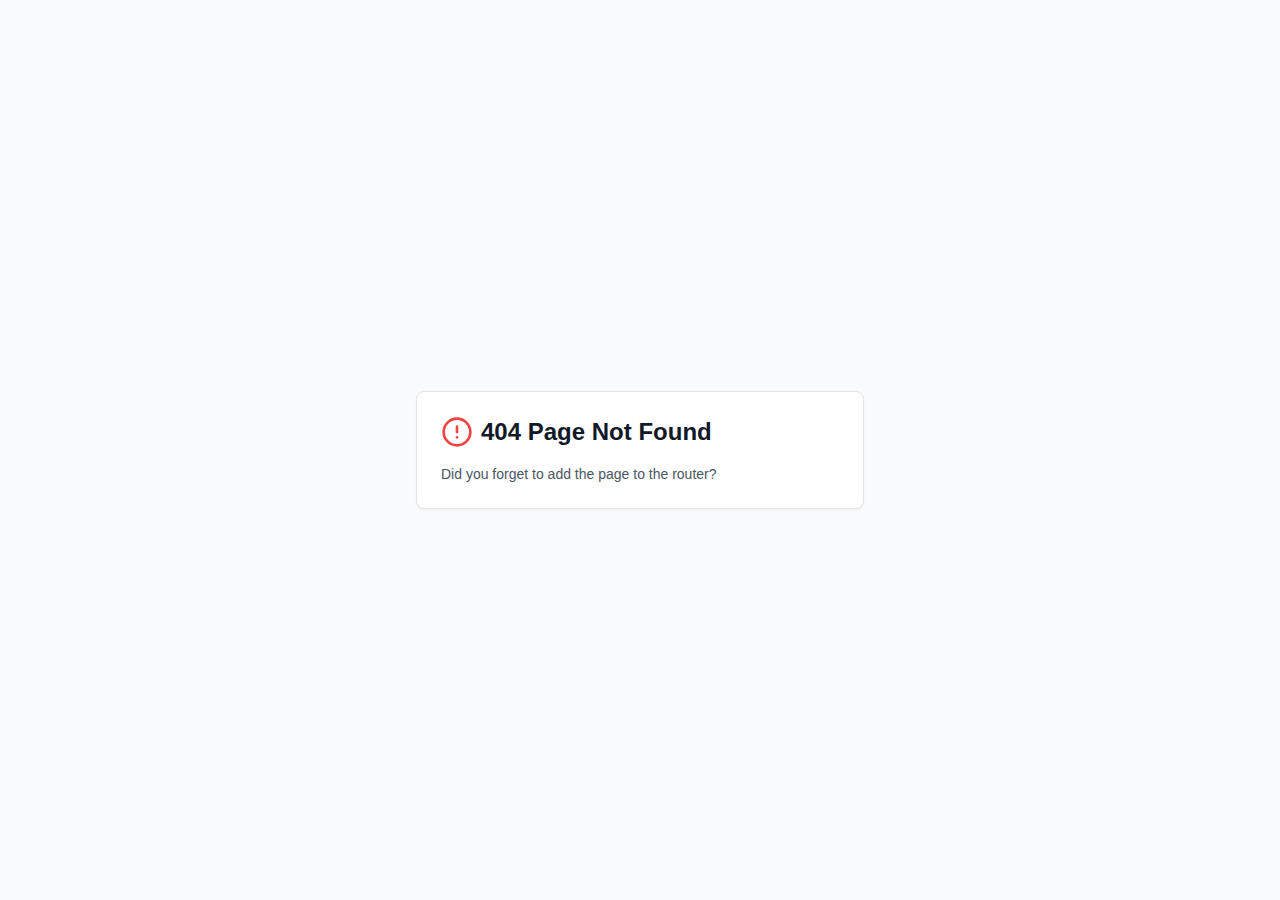
<file: index.html>
<!DOCTYPE html>
<html lang="fr">
  <head>
    <meta charset="UTF-8" />
    <meta name="viewport" content="width=device-width, initial-scale=1.0, maximum-scale=1" />
    
    <!-- Informations de base -->
    <title>BigScreenFR - Communauté Cinéma 3D</title>
    <meta name="description" content="Communauté francophone de cinéphiles passionnés par le cinéma en 3D immersive. Rejoignez nos projections virtuelles et partagez votre passion pour le septième art." />
    
    <!-- Le script Elfsight est maintenant chargé directement dans le composant Contact -->
    
    <!-- Méta-données Open Graph pour les réseaux sociaux -->
    <meta property="og:title" content="BigScreenFR - Cinéma 3D Immersif" />
    <meta property="og:description" content="Rejoignez notre communauté francophone de cinéphiles passionnés et participez à nos projections 3D immersives." />
    <meta property="og:url" content="https://bigscreenfr.fr" />
    <meta property="og:type" content="website" />
    <meta property="og:image" content="/images/fond.png" />
    
    <!-- Favicon et icônes -->
    <link rel="apple-touch-icon" sizes="180x180" href="/apple-touch-icon.png">
    <link rel="icon" type="image/png" sizes="32x32" href="/favicon-32x32.png">
    <link rel="icon" type="image/png" sizes="16x16" href="/favicon-16x16.png">
    <link rel="manifest" href="/site.webmanifest">
    <link rel="mask-icon" href="/safari-pinned-tab.svg" color="#5bbad5">
    
    <!-- Police de caractères -->
    <link rel="preconnect" href="https://fonts.googleapis.com">
    <link rel="preconnect" href="https://fonts.gstatic.com" crossorigin>
    <link href="https://fonts.googleapis.com/css2?family=Montserrat:wght@400;500;600;700&display=swap" rel="stylesheet">
    
    <!-- Méta-données diverses -->
    <meta name="theme-color" content="#E50914" />
    <meta name="author" content="BigScreenFR" />
    <meta name="keywords" content="cinéma, 3D, VR, réalité virtuelle, projections, films, francophone, communauté, immersif" />
    <script type="module" crossorigin src="/assets/index-DYwxQnwG.js"></script>
    <link rel="stylesheet" crossorigin href="/assets/index-DuKEQADh.css">
  </head>
  <body>
    <div id="root"></div>
  </body>
</html>
</file>
<file: assets/index-DuKEQADh.css>
*,:before,:after{--tw-border-spacing-x: 0;--tw-border-spacing-y: 0;--tw-translate-x: 0;--tw-translate-y: 0;--tw-rotate: 0;--tw-skew-x: 0;--tw-skew-y: 0;--tw-scale-x: 1;--tw-scale-y: 1;--tw-pan-x: ;--tw-pan-y: ;--tw-pinch-zoom: ;--tw-scroll-snap-strictness: proximity;--tw-gradient-from-position: ;--tw-gradient-via-position: ;--tw-gradient-to-position: ;--tw-ordinal: ;--tw-slashed-zero: ;--tw-numeric-figure: ;--tw-numeric-spacing: ;--tw-numeric-fraction: ;--tw-ring-inset: ;--tw-ring-offset-width: 0px;--tw-ring-offset-color: #fff;--tw-ring-color: rgb(59 130 246 / .5);--tw-ring-offset-shadow: 0 0 #0000;--tw-ring-shadow: 0 0 #0000;--tw-shadow: 0 0 #0000;--tw-shadow-colored: 0 0 #0000;--tw-blur: ;--tw-brightness: ;--tw-contrast: ;--tw-grayscale: ;--tw-hue-rotate: ;--tw-invert: ;--tw-saturate: ;--tw-sepia: ;--tw-drop-shadow: ;--tw-backdrop-blur: ;--tw-backdrop-brightness: ;--tw-backdrop-contrast: ;--tw-backdrop-grayscale: ;--tw-backdrop-hue-rotate: ;--tw-backdrop-invert: ;--tw-backdrop-opacity: ;--tw-backdrop-saturate: ;--tw-backdrop-sepia: ;--tw-contain-size: ;--tw-contain-layout: ;--tw-contain-paint: ;--tw-contain-style: }::backdrop{--tw-border-spacing-x: 0;--tw-border-spacing-y: 0;--tw-translate-x: 0;--tw-translate-y: 0;--tw-rotate: 0;--tw-skew-x: 0;--tw-skew-y: 0;--tw-scale-x: 1;--tw-scale-y: 1;--tw-pan-x: ;--tw-pan-y: ;--tw-pinch-zoom: ;--tw-scroll-snap-strictness: proximity;--tw-gradient-from-position: ;--tw-gradient-via-position: ;--tw-gradient-to-position: ;--tw-ordinal: ;--tw-slashed-zero: ;--tw-numeric-figure: ;--tw-numeric-spacing: ;--tw-numeric-fraction: ;--tw-ring-inset: ;--tw-ring-offset-width: 0px;--tw-ring-offset-color: #fff;--tw-ring-color: rgb(59 130 246 / .5);--tw-ring-offset-shadow: 0 0 #0000;--tw-ring-shadow: 0 0 #0000;--tw-shadow: 0 0 #0000;--tw-shadow-colored: 0 0 #0000;--tw-blur: ;--tw-brightness: ;--tw-contrast: ;--tw-grayscale: ;--tw-hue-rotate: ;--tw-invert: ;--tw-saturate: ;--tw-sepia: ;--tw-drop-shadow: ;--tw-backdrop-blur: ;--tw-backdrop-brightness: ;--tw-backdrop-contrast: ;--tw-backdrop-grayscale: ;--tw-backdrop-hue-rotate: ;--tw-backdrop-invert: ;--tw-backdrop-opacity: ;--tw-backdrop-saturate: ;--tw-backdrop-sepia: ;--tw-contain-size: ;--tw-contain-layout: ;--tw-contain-paint: ;--tw-contain-style: }*,:before,:after{box-sizing:border-box;border-width:0;border-style:solid;border-color:#e5e7eb}:before,:after{--tw-content: ""}html,:host{line-height:1.5;-webkit-text-size-adjust:100%;-moz-tab-size:4;-o-tab-size:4;tab-size:4;font-family:ui-sans-serif,system-ui,sans-serif,"Apple Color Emoji","Segoe UI Emoji",Segoe UI Symbol,"Noto Color Emoji";font-feature-settings:normal;font-variation-settings:normal;-webkit-tap-highlight-color:transparent}body{margin:0;line-height:inherit}hr{height:0;color:inherit;border-top-width:1px}abbr:where([title]){-webkit-text-decoration:underline dotted;text-decoration:underline dotted}h1,h2,h3,h4,h5,h6{font-size:inherit;font-weight:inherit}a{color:inherit;text-decoration:inherit}b,strong{font-weight:bolder}code,kbd,samp,pre{font-family:ui-monospace,SFMono-Regular,Menlo,Monaco,Consolas,Liberation Mono,Courier New,monospace;font-feature-settings:normal;font-variation-settings:normal;font-size:1em}small{font-size:80%}sub,sup{font-size:75%;line-height:0;position:relative;vertical-align:baseline}sub{bottom:-.25em}sup{top:-.5em}table{text-indent:0;border-color:inherit;border-collapse:collapse}button,input,optgroup,select,textarea{font-family:inherit;font-feature-settings:inherit;font-variation-settings:inherit;font-size:100%;font-weight:inherit;line-height:inherit;letter-spacing:inherit;color:inherit;margin:0;padding:0}button,select{text-transform:none}button,input:where([type=button]),input:where([type=reset]),input:where([type=submit]){-webkit-appearance:button;background-color:transparent;background-image:none}:-moz-focusring{outline:auto}:-moz-ui-invalid{box-shadow:none}progress{vertical-align:baseline}::-webkit-inner-spin-button,::-webkit-outer-spin-button{height:auto}[type=search]{-webkit-appearance:textfield;outline-offset:-2px}::-webkit-search-decoration{-webkit-appearance:none}::-webkit-file-upload-button{-webkit-appearance:button;font:inherit}summary{display:list-item}blockquote,dl,dd,h1,h2,h3,h4,h5,h6,hr,figure,p,pre{margin:0}fieldset{margin:0;padding:0}legend{padding:0}ol,ul,menu{list-style:none;margin:0;padding:0}dialog{padding:0}textarea{resize:vertical}input::-moz-placeholder,textarea::-moz-placeholder{opacity:1;color:#9ca3af}input::placeholder,textarea::placeholder{opacity:1;color:#9ca3af}button,[role=button]{cursor:pointer}:disabled{cursor:default}img,svg,video,canvas,audio,iframe,embed,object{display:block;vertical-align:middle}img,video{max-width:100%;height:auto}[hidden]:where(:not([hidden=until-found])){display:none}*{border-color:hsl(var(--border))}body{-webkit-font-smoothing:antialiased;-moz-osx-font-smoothing:grayscale;font-family:Open Sans,sans-serif;background-color:#0d0d0d;color:#d9d9d9}.container{width:100%}@media (min-width: 640px){.container{max-width:640px}}@media (min-width: 768px){.container{max-width:768px}}@media (min-width: 1024px){.container{max-width:1024px}}@media (min-width: 1280px){.container{max-width:1280px}}@media (min-width: 1536px){.container{max-width:1536px}}.sr-only{position:absolute;width:1px;height:1px;padding:0;margin:-1px;overflow:hidden;clip:rect(0,0,0,0);white-space:nowrap;border-width:0}.pointer-events-none{pointer-events:none}.pointer-events-auto{pointer-events:auto}.visible{visibility:visible}.invisible{visibility:hidden}.static{position:static}.fixed{position:fixed}.absolute{position:absolute}.relative{position:relative}.inset-0{top:0;right:0;bottom:0;left:0}.inset-x-0{left:0;right:0}.inset-y-0{top:0;bottom:0}.-bottom-12{bottom:-3rem}.-bottom-2{bottom:-.5rem}.-left-12{left:-3rem}.-left-2{left:-.5rem}.-right-12{right:-3rem}.-right-2{right:-.5rem}.-top-12{top:-3rem}.-top-2{top:-.5rem}.bottom-0{bottom:0}.bottom-1{bottom:.25rem}.left-0{left:0}.left-1{left:.25rem}.left-1\/2{left:50%}.left-2{left:.5rem}.left-\[50\%\]{left:50%}.right-0{right:0}.right-1{right:.25rem}.right-2{right:.5rem}.right-3{right:.75rem}.right-4{right:1rem}.top-0{top:0}.top-1\.5{top:.375rem}.top-1\/2{top:50%}.top-2{top:.5rem}.top-3\.5{top:.875rem}.top-4{top:1rem}.top-\[1px\]{top:1px}.top-\[50\%\]{top:50%}.top-\[60\%\]{top:60%}.top-full{top:100%}.z-0{z-index:0}.z-10{z-index:10}.z-20{z-index:20}.z-50{z-index:50}.z-\[100\]{z-index:100}.z-\[1\]{z-index:1}.m-0{margin:0}.-mx-1{margin-left:-.25rem;margin-right:-.25rem}.mx-2{margin-left:.5rem;margin-right:.5rem}.mx-3\.5{margin-left:.875rem;margin-right:.875rem}.mx-4{margin-left:1rem;margin-right:1rem}.mx-auto{margin-left:auto;margin-right:auto}.my-0\.5{margin-top:.125rem;margin-bottom:.125rem}.my-1{margin-top:.25rem;margin-bottom:.25rem}.-ml-4{margin-left:-1rem}.-mt-4{margin-top:-1rem}.mb-1{margin-bottom:.25rem}.mb-10{margin-bottom:2.5rem}.mb-2{margin-bottom:.5rem}.mb-3{margin-bottom:.75rem}.mb-4{margin-bottom:1rem}.mb-5{margin-bottom:1.25rem}.mb-6{margin-bottom:1.5rem}.mb-8{margin-bottom:2rem}.ml-1{margin-left:.25rem}.ml-2{margin-left:.5rem}.ml-3{margin-left:.75rem}.ml-auto{margin-left:auto}.mr-2{margin-right:.5rem}.mr-3{margin-right:.75rem}.mr-4{margin-right:1rem}.mt-1{margin-top:.25rem}.mt-1\.5{margin-top:.375rem}.mt-12{margin-top:3rem}.mt-2{margin-top:.5rem}.mt-24{margin-top:6rem}.mt-3{margin-top:.75rem}.mt-4{margin-top:1rem}.mt-8{margin-top:2rem}.mt-auto{margin-top:auto}.block{display:block}.inline-block{display:inline-block}.flex{display:flex}.inline-flex{display:inline-flex}.table{display:table}.grid{display:grid}.hidden{display:none}.aspect-square{aspect-ratio:1 / 1}.aspect-video{aspect-ratio:16 / 9}.size-4{width:1rem;height:1rem}.h-0\.5{height:.125rem}.h-1{height:.25rem}.h-1\.5{height:.375rem}.h-10{height:2.5rem}.h-11{height:2.75rem}.h-12{height:3rem}.h-2{height:.5rem}.h-2\.5{height:.625rem}.h-20{height:5rem}.h-3{height:.75rem}.h-3\.5{height:.875rem}.h-36{height:9rem}.h-4{height:1rem}.h-48{height:12rem}.h-5{height:1.25rem}.h-6{height:1.5rem}.h-64{height:16rem}.h-7{height:1.75rem}.h-8{height:2rem}.h-9{height:2.25rem}.h-96{height:24rem}.h-\[1px\]{height:1px}.h-\[55px\]{height:55px}.h-\[var\(--radix-navigation-menu-viewport-height\)\]{height:var(--radix-navigation-menu-viewport-height)}.h-\[var\(--radix-select-trigger-height\)\]{height:var(--radix-select-trigger-height)}.h-auto{height:auto}.h-full{height:100%}.h-px{height:1px}.h-svh{height:100svh}.max-h-\[--radix-context-menu-content-available-height\]{max-height:var(--radix-context-menu-content-available-height)}.max-h-\[--radix-select-content-available-height\]{max-height:var(--radix-select-content-available-height)}.max-h-\[300px\]{max-height:300px}.max-h-\[var\(--radix-dropdown-menu-content-available-height\)\]{max-height:var(--radix-dropdown-menu-content-available-height)}.max-h-screen{max-height:100vh}.min-h-0{min-height:0px}.min-h-\[80px\]{min-height:80px}.min-h-screen{min-height:100vh}.min-h-svh{min-height:100svh}.w-0{width:0px}.w-1{width:.25rem}.w-1\/6{width:16.666667%}.w-10{width:2.5rem}.w-11{width:2.75rem}.w-16{width:4rem}.w-2{width:.5rem}.w-2\.5{width:.625rem}.w-3{width:.75rem}.w-3\.5{width:.875rem}.w-3\/4{width:75%}.w-4{width:1rem}.w-5{width:1.25rem}.w-6{width:1.5rem}.w-64{width:16rem}.w-7{width:1.75rem}.w-72{width:18rem}.w-8{width:2rem}.w-9{width:2.25rem}.w-\[--sidebar-width\]{width:var(--sidebar-width)}.w-\[100px\]{width:100px}.w-\[1px\]{width:1px}.w-auto{width:auto}.w-fit{width:-moz-fit-content;width:fit-content}.w-full{width:100%}.w-max{width:-moz-max-content;width:max-content}.w-px{width:1px}.min-w-0{min-width:0px}.min-w-10{min-width:2.5rem}.min-w-11{min-width:2.75rem}.min-w-5{min-width:1.25rem}.min-w-9{min-width:2.25rem}.min-w-\[12rem\]{min-width:12rem}.min-w-\[8rem\]{min-width:8rem}.min-w-\[var\(--radix-select-trigger-width\)\]{min-width:var(--radix-select-trigger-width)}.max-w-2xl{max-width:42rem}.max-w-3xl{max-width:48rem}.max-w-4xl{max-width:56rem}.max-w-\[--skeleton-width\]{max-width:var(--skeleton-width)}.max-w-\[64rem\]{max-width:64rem}.max-w-lg{max-width:32rem}.max-w-max{max-width:-moz-max-content;max-width:max-content}.max-w-md{max-width:28rem}.flex-1{flex:1 1 0%}.flex-none{flex:none}.flex-shrink-0,.shrink-0{flex-shrink:0}.grow{flex-grow:1}.grow-0{flex-grow:0}.basis-full{flex-basis:100%}.caption-bottom{caption-side:bottom}.border-collapse{border-collapse:collapse}.origin-\[--radix-context-menu-content-transform-origin\]{transform-origin:var(--radix-context-menu-content-transform-origin)}.origin-\[--radix-dropdown-menu-content-transform-origin\]{transform-origin:var(--radix-dropdown-menu-content-transform-origin)}.origin-\[--radix-hover-card-content-transform-origin\]{transform-origin:var(--radix-hover-card-content-transform-origin)}.origin-\[--radix-menubar-content-transform-origin\]{transform-origin:var(--radix-menubar-content-transform-origin)}.origin-\[--radix-popover-content-transform-origin\]{transform-origin:var(--radix-popover-content-transform-origin)}.origin-\[--radix-select-content-transform-origin\]{transform-origin:var(--radix-select-content-transform-origin)}.origin-\[--radix-tooltip-content-transform-origin\]{transform-origin:var(--radix-tooltip-content-transform-origin)}.-translate-x-1\/2{--tw-translate-x: -50%;transform:translate(var(--tw-translate-x),var(--tw-translate-y)) rotate(var(--tw-rotate)) skew(var(--tw-skew-x)) skewY(var(--tw-skew-y)) scaleX(var(--tw-scale-x)) scaleY(var(--tw-scale-y))}.-translate-x-px{--tw-translate-x: -1px;transform:translate(var(--tw-translate-x),var(--tw-translate-y)) rotate(var(--tw-rotate)) skew(var(--tw-skew-x)) skewY(var(--tw-skew-y)) scaleX(var(--tw-scale-x)) scaleY(var(--tw-scale-y))}.-translate-y-1\/2{--tw-translate-y: -50%;transform:translate(var(--tw-translate-x),var(--tw-translate-y)) rotate(var(--tw-rotate)) skew(var(--tw-skew-x)) skewY(var(--tw-skew-y)) scaleX(var(--tw-scale-x)) scaleY(var(--tw-scale-y))}.-translate-y-1\/3{--tw-translate-y: -33.333333%;transform:translate(var(--tw-translate-x),var(--tw-translate-y)) rotate(var(--tw-rotate)) skew(var(--tw-skew-x)) skewY(var(--tw-skew-y)) scaleX(var(--tw-scale-x)) scaleY(var(--tw-scale-y))}.translate-x-\[-50\%\]{--tw-translate-x: -50%;transform:translate(var(--tw-translate-x),var(--tw-translate-y)) rotate(var(--tw-rotate)) skew(var(--tw-skew-x)) skewY(var(--tw-skew-y)) scaleX(var(--tw-scale-x)) scaleY(var(--tw-scale-y))}.translate-x-px{--tw-translate-x: 1px;transform:translate(var(--tw-translate-x),var(--tw-translate-y)) rotate(var(--tw-rotate)) skew(var(--tw-skew-x)) skewY(var(--tw-skew-y)) scaleX(var(--tw-scale-x)) scaleY(var(--tw-scale-y))}.translate-y-\[-50\%\]{--tw-translate-y: -50%;transform:translate(var(--tw-translate-x),var(--tw-translate-y)) rotate(var(--tw-rotate)) skew(var(--tw-skew-x)) skewY(var(--tw-skew-y)) scaleX(var(--tw-scale-x)) scaleY(var(--tw-scale-y))}.rotate-45{--tw-rotate: 45deg;transform:translate(var(--tw-translate-x),var(--tw-translate-y)) rotate(var(--tw-rotate)) skew(var(--tw-skew-x)) skewY(var(--tw-skew-y)) scaleX(var(--tw-scale-x)) scaleY(var(--tw-scale-y))}.rotate-90{--tw-rotate: 90deg;transform:translate(var(--tw-translate-x),var(--tw-translate-y)) rotate(var(--tw-rotate)) skew(var(--tw-skew-x)) skewY(var(--tw-skew-y)) scaleX(var(--tw-scale-x)) scaleY(var(--tw-scale-y))}.transform{transform:translate(var(--tw-translate-x),var(--tw-translate-y)) rotate(var(--tw-rotate)) skew(var(--tw-skew-x)) skewY(var(--tw-skew-y)) scaleX(var(--tw-scale-x)) scaleY(var(--tw-scale-y))}@keyframes bounce{0%,to{transform:translateY(-25%);animation-timing-function:cubic-bezier(.8,0,1,1)}50%{transform:none;animation-timing-function:cubic-bezier(0,0,.2,1)}}.animate-bounce{animation:bounce 1s infinite}@keyframes pulse{50%{opacity:.5}}.animate-pulse{animation:pulse 2s cubic-bezier(.4,0,.6,1) infinite}.cursor-default{cursor:default}.cursor-pointer{cursor:pointer}.touch-none{touch-action:none}.select-none{-webkit-user-select:none;-moz-user-select:none;user-select:none}.resize-none{resize:none}.list-none{list-style-type:none}.grid-cols-1{grid-template-columns:repeat(1,minmax(0,1fr))}.grid-cols-2{grid-template-columns:repeat(2,minmax(0,1fr))}.flex-row{flex-direction:row}.flex-col{flex-direction:column}.flex-col-reverse{flex-direction:column-reverse}.flex-wrap{flex-wrap:wrap}.items-start{align-items:flex-start}.items-end{align-items:flex-end}.items-center{align-items:center}.items-stretch{align-items:stretch}.justify-start{justify-content:flex-start}.justify-end{justify-content:flex-end}.justify-center{justify-content:center}.justify-between{justify-content:space-between}.gap-1{gap:.25rem}.gap-1\.5{gap:.375rem}.gap-12{gap:3rem}.gap-2{gap:.5rem}.gap-3{gap:.75rem}.gap-4{gap:1rem}.gap-6{gap:1.5rem}.gap-8{gap:2rem}.space-x-1>:not([hidden])~:not([hidden]){--tw-space-x-reverse: 0;margin-right:calc(.25rem * var(--tw-space-x-reverse));margin-left:calc(.25rem * calc(1 - var(--tw-space-x-reverse)))}.space-x-2>:not([hidden])~:not([hidden]){--tw-space-x-reverse: 0;margin-right:calc(.5rem * var(--tw-space-x-reverse));margin-left:calc(.5rem * calc(1 - var(--tw-space-x-reverse)))}.space-x-4>:not([hidden])~:not([hidden]){--tw-space-x-reverse: 0;margin-right:calc(1rem * var(--tw-space-x-reverse));margin-left:calc(1rem * calc(1 - var(--tw-space-x-reverse)))}.space-x-6>:not([hidden])~:not([hidden]){--tw-space-x-reverse: 0;margin-right:calc(1.5rem * var(--tw-space-x-reverse));margin-left:calc(1.5rem * calc(1 - var(--tw-space-x-reverse)))}.space-x-7>:not([hidden])~:not([hidden]){--tw-space-x-reverse: 0;margin-right:calc(1.75rem * var(--tw-space-x-reverse));margin-left:calc(1.75rem * calc(1 - var(--tw-space-x-reverse)))}.space-y-1>:not([hidden])~:not([hidden]){--tw-space-y-reverse: 0;margin-top:calc(.25rem * calc(1 - var(--tw-space-y-reverse)));margin-bottom:calc(.25rem * var(--tw-space-y-reverse))}.space-y-1\.5>:not([hidden])~:not([hidden]){--tw-space-y-reverse: 0;margin-top:calc(.375rem * calc(1 - var(--tw-space-y-reverse)));margin-bottom:calc(.375rem * var(--tw-space-y-reverse))}.space-y-2>:not([hidden])~:not([hidden]){--tw-space-y-reverse: 0;margin-top:calc(.5rem * calc(1 - var(--tw-space-y-reverse)));margin-bottom:calc(.5rem * var(--tw-space-y-reverse))}.space-y-4>:not([hidden])~:not([hidden]){--tw-space-y-reverse: 0;margin-top:calc(1rem * calc(1 - var(--tw-space-y-reverse)));margin-bottom:calc(1rem * var(--tw-space-y-reverse))}.space-y-6>:not([hidden])~:not([hidden]){--tw-space-y-reverse: 0;margin-top:calc(1.5rem * calc(1 - var(--tw-space-y-reverse)));margin-bottom:calc(1.5rem * var(--tw-space-y-reverse))}.overflow-auto{overflow:auto}.overflow-hidden{overflow:hidden}.overflow-x-auto{overflow-x:auto}.overflow-y-auto{overflow-y:auto}.overflow-x-hidden{overflow-x:hidden}.whitespace-nowrap{white-space:nowrap}.break-words{overflow-wrap:break-word}.rounded{border-radius:.25rem}.rounded-\[2px\]{border-radius:2px}.rounded-\[inherit\]{border-radius:inherit}.rounded-full{border-radius:9999px}.rounded-lg{border-radius:var(--radius)}.rounded-md{border-radius:calc(var(--radius) - 2px)}.rounded-sm{border-radius:calc(var(--radius) - 4px)}.rounded-t-\[10px\]{border-top-left-radius:10px;border-top-right-radius:10px}.rounded-tl-sm{border-top-left-radius:calc(var(--radius) - 4px)}.border{border-width:1px}.border-2{border-width:2px}.border-4{border-width:4px}.border-\[1\.5px\]{border-width:1.5px}.border-y{border-top-width:1px;border-bottom-width:1px}.border-b{border-bottom-width:1px}.border-b-2{border-bottom-width:2px}.border-l{border-left-width:1px}.border-l-2{border-left-width:2px}.border-r{border-right-width:1px}.border-r-2{border-right-width:2px}.border-t{border-top-width:1px}.border-t-2{border-top-width:2px}.border-dashed{border-style:dashed}.border-\[\#1877F2\]{--tw-border-opacity: 1;border-color:rgb(24 119 242 / var(--tw-border-opacity, 1))}.border-\[--color-border\]{border-color:var(--color-border)}.border-accent{border-color:hsl(var(--accent))}.border-border\/50{border-color:hsl(var(--border) / .5)}.border-destructive{border-color:hsl(var(--destructive))}.border-destructive\/50{border-color:hsl(var(--destructive) / .5)}.border-gray-500{--tw-border-opacity: 1;border-color:rgb(107 114 128 / var(--tw-border-opacity, 1))}.border-input{border-color:hsl(var(--input))}.border-pink-500{--tw-border-opacity: 1;border-color:rgb(236 72 153 / var(--tw-border-opacity, 1))}.border-primary{border-color:hsl(var(--primary))}.border-purple-500{--tw-border-opacity: 1;border-color:rgb(168 85 247 / var(--tw-border-opacity, 1))}.border-purple-500\/30{border-color:#a855f74d}.border-sidebar-border{border-color:hsl(var(--sidebar-border))}.border-transparent{border-color:transparent}.border-yellow-400{--tw-border-opacity: 1;border-color:rgb(250 204 21 / var(--tw-border-opacity, 1))}.border-l-transparent{border-left-color:transparent}.border-t-transparent{border-top-color:transparent}.border-opacity-30{--tw-border-opacity: .3}.bg-\[\#1877F2\]{--tw-bg-opacity: 1;background-color:rgb(24 119 242 / var(--tw-bg-opacity, 1))}.bg-\[--color-bg\]{background-color:var(--color-bg)}.bg-accent{background-color:hsl(var(--accent))}.bg-background{background-color:hsl(var(--background))}.bg-black{--tw-bg-opacity: 1;background-color:rgb(0 0 0 / var(--tw-bg-opacity, 1))}.bg-black\/80{background-color:#000c}.bg-border{background-color:hsl(var(--border))}.bg-card{background-color:hsl(var(--card))}.bg-destructive{background-color:hsl(var(--destructive))}.bg-foreground{background-color:hsl(var(--foreground))}.bg-gray-50{--tw-bg-opacity: 1;background-color:rgb(249 250 251 / var(--tw-bg-opacity, 1))}.bg-muted{background-color:hsl(var(--muted))}.bg-muted\/50{background-color:hsl(var(--muted) / .5)}.bg-pink-500{--tw-bg-opacity: 1;background-color:rgb(236 72 153 / var(--tw-bg-opacity, 1))}.bg-popover{background-color:hsl(var(--popover))}.bg-primary{background-color:hsl(var(--primary))}.bg-purple-900{--tw-bg-opacity: 1;background-color:rgb(88 28 135 / var(--tw-bg-opacity, 1))}.bg-red-600{--tw-bg-opacity: 1;background-color:rgb(220 38 38 / var(--tw-bg-opacity, 1))}.bg-secondary{background-color:hsl(var(--secondary))}.bg-secondary\/90{background-color:hsl(var(--secondary) / .9)}.bg-sidebar{background-color:hsl(var(--sidebar-background))}.bg-sidebar-border{background-color:hsl(var(--sidebar-border))}.bg-transparent{background-color:transparent}.bg-opacity-30{--tw-bg-opacity: .3}.bg-opacity-50{--tw-bg-opacity: .5}.bg-opacity-80{--tw-bg-opacity: .8}.bg-\[url\(\'\/images\/fond4\.png\'\)\]{background-image:url(/images/fond4.png)}.bg-\[url\(\'https\:\/\/images\.unsplash\.com\/photo-1489599849927-2ee91cede3ba\?ixlib\=rb-4\.0\.3\&auto\=format\&fit\=crop\&w\=1920\&q\=80\'\)\]{background-image:url(https://images.unsplash.com/photo-1489599849927-2ee91cede3ba?ixlib=rb-4.0.3&auto=format&fit=crop&w=1920&q=80)}.bg-gradient-to-r{background-image:linear-gradient(to right,var(--tw-gradient-stops))}.from-purple-500{--tw-gradient-from: #a855f7 var(--tw-gradient-from-position);--tw-gradient-to: rgb(168 85 247 / 0) var(--tw-gradient-to-position);--tw-gradient-stops: var(--tw-gradient-from), var(--tw-gradient-to)}.via-accent{--tw-gradient-to: hsl(var(--accent) / 0) var(--tw-gradient-to-position);--tw-gradient-stops: var(--tw-gradient-from), hsl(var(--accent)) var(--tw-gradient-via-position), var(--tw-gradient-to)}.to-blue-400{--tw-gradient-to: #60a5fa var(--tw-gradient-to-position)}.bg-cover{background-size:cover}.bg-fixed{background-attachment:fixed}.bg-center{background-position:center}.bg-no-repeat{background-repeat:no-repeat}.fill-accent{fill:hsl(var(--accent))}.fill-current{fill:currentColor}.object-contain{-o-object-fit:contain;object-fit:contain}.object-cover{-o-object-fit:cover;object-fit:cover}.p-0{padding:0}.p-1{padding:.25rem}.p-2{padding:.5rem}.p-3{padding:.75rem}.p-4{padding:1rem}.p-5{padding:1.25rem}.p-6{padding:1.5rem}.p-8{padding:2rem}.p-\[1px\]{padding:1px}.px-0{padding-left:0;padding-right:0}.px-1{padding-left:.25rem;padding-right:.25rem}.px-10{padding-left:2.5rem;padding-right:2.5rem}.px-2{padding-left:.5rem;padding-right:.5rem}.px-2\.5{padding-left:.625rem;padding-right:.625rem}.px-3{padding-left:.75rem;padding-right:.75rem}.px-4{padding-left:1rem;padding-right:1rem}.px-5{padding-left:1.25rem;padding-right:1.25rem}.px-6{padding-left:1.5rem;padding-right:1.5rem}.px-8{padding-left:2rem;padding-right:2rem}.py-0{padding-top:0;padding-bottom:0}.py-0\.5{padding-top:.125rem;padding-bottom:.125rem}.py-1{padding-top:.25rem;padding-bottom:.25rem}.py-1\.5{padding-top:.375rem;padding-bottom:.375rem}.py-12{padding-top:3rem;padding-bottom:3rem}.py-2{padding-top:.5rem;padding-bottom:.5rem}.py-2\.5{padding-top:.625rem;padding-bottom:.625rem}.py-20{padding-top:5rem;padding-bottom:5rem}.py-3{padding-top:.75rem;padding-bottom:.75rem}.py-4{padding-top:1rem;padding-bottom:1rem}.py-6{padding-top:1.5rem;padding-bottom:1.5rem}.py-8{padding-top:2rem;padding-bottom:2rem}.pb-3{padding-bottom:.75rem}.pb-4{padding-bottom:1rem}.pb-8{padding-bottom:2rem}.pl-0{padding-left:0}.pl-10{padding-left:2.5rem}.pl-12{padding-left:3rem}.pl-2\.5{padding-left:.625rem}.pl-4{padding-left:1rem}.pl-8{padding-left:2rem}.pr-2{padding-right:.5rem}.pr-2\.5{padding-right:.625rem}.pr-8{padding-right:2rem}.pt-0{padding-top:0}.pt-1{padding-top:.25rem}.pt-12{padding-top:3rem}.pt-3{padding-top:.75rem}.pt-4{padding-top:1rem}.pt-6{padding-top:1.5rem}.pt-\[180\%\]{padding-top:180%}.pt-\[60px\]{padding-top:60px}.text-left{text-align:left}.text-center{text-align:center}.align-middle{vertical-align:middle}.font-mono{font-family:ui-monospace,SFMono-Regular,Menlo,Monaco,Consolas,Liberation Mono,Courier New,monospace}.text-2xl{font-size:1.5rem;line-height:2rem}.text-3xl{font-size:1.875rem;line-height:2.25rem}.text-5xl{font-size:3rem;line-height:1}.text-\[0\.8rem\]{font-size:.8rem}.text-base{font-size:1rem;line-height:1.5rem}.text-lg{font-size:1.125rem;line-height:1.75rem}.text-sm{font-size:.875rem;line-height:1.25rem}.text-xl{font-size:1.25rem;line-height:1.75rem}.text-xs{font-size:.75rem;line-height:1rem}.font-bold{font-weight:700}.font-medium{font-weight:500}.font-normal{font-weight:400}.font-semibold{font-weight:600}.uppercase{text-transform:uppercase}.italic{font-style:italic}.tabular-nums{--tw-numeric-spacing: tabular-nums;font-variant-numeric:var(--tw-ordinal) var(--tw-slashed-zero) var(--tw-numeric-figure) var(--tw-numeric-spacing) var(--tw-numeric-fraction)}.leading-none{line-height:1}.leading-relaxed{line-height:1.625}.tracking-tight{letter-spacing:-.025em}.tracking-wider{letter-spacing:.05em}.tracking-widest{letter-spacing:.1em}.text-accent{color:hsl(var(--accent))}.text-accent-foreground{color:hsl(var(--accent-foreground))}.text-card-foreground{color:hsl(var(--card-foreground))}.text-current{color:currentColor}.text-destructive{color:hsl(var(--destructive))}.text-destructive-foreground{color:hsl(var(--destructive-foreground))}.text-foreground{color:hsl(var(--foreground))}.text-foreground\/50{color:hsl(var(--foreground) / .5)}.text-gray-300{--tw-text-opacity: 1;color:rgb(209 213 219 / var(--tw-text-opacity, 1))}.text-gray-400{--tw-text-opacity: 1;color:rgb(156 163 175 / var(--tw-text-opacity, 1))}.text-gray-600{--tw-text-opacity: 1;color:rgb(75 85 99 / var(--tw-text-opacity, 1))}.text-gray-900{--tw-text-opacity: 1;color:rgb(17 24 39 / var(--tw-text-opacity, 1))}.text-muted-foreground{color:hsl(var(--muted-foreground))}.text-popover-foreground{color:hsl(var(--popover-foreground))}.text-primary{color:hsl(var(--primary))}.text-primary-foreground{color:hsl(var(--primary-foreground))}.text-red-500{--tw-text-opacity: 1;color:rgb(239 68 68 / var(--tw-text-opacity, 1))}.text-secondary-foreground{color:hsl(var(--secondary-foreground))}.text-sidebar-foreground{color:hsl(var(--sidebar-foreground))}.text-sidebar-foreground\/70{color:hsl(var(--sidebar-foreground) / .7)}.text-white{--tw-text-opacity: 1;color:rgb(255 255 255 / var(--tw-text-opacity, 1))}.underline-offset-4{text-underline-offset:4px}.opacity-0{opacity:0}.opacity-10{opacity:.1}.opacity-30{opacity:.3}.opacity-50{opacity:.5}.opacity-60{opacity:.6}.opacity-70{opacity:.7}.opacity-90{opacity:.9}.shadow-2xl{--tw-shadow: 0 25px 50px -12px rgb(0 0 0 / .25);--tw-shadow-colored: 0 25px 50px -12px var(--tw-shadow-color);box-shadow:var(--tw-ring-offset-shadow, 0 0 #0000),var(--tw-ring-shadow, 0 0 #0000),var(--tw-shadow)}.shadow-\[0_0_0_1px_hsl\(var\(--sidebar-border\)\)\]{--tw-shadow: 0 0 0 1px hsl(var(--sidebar-border));--tw-shadow-colored: 0 0 0 1px var(--tw-shadow-color);box-shadow:var(--tw-ring-offset-shadow, 0 0 #0000),var(--tw-ring-shadow, 0 0 #0000),var(--tw-shadow)}.shadow-lg{--tw-shadow: 0 10px 15px -3px rgb(0 0 0 / .1), 0 4px 6px -4px rgb(0 0 0 / .1);--tw-shadow-colored: 0 10px 15px -3px var(--tw-shadow-color), 0 4px 6px -4px var(--tw-shadow-color);box-shadow:var(--tw-ring-offset-shadow, 0 0 #0000),var(--tw-ring-shadow, 0 0 #0000),var(--tw-shadow)}.shadow-md{--tw-shadow: 0 4px 6px -1px rgb(0 0 0 / .1), 0 2px 4px -2px rgb(0 0 0 / .1);--tw-shadow-colored: 0 4px 6px -1px var(--tw-shadow-color), 0 2px 4px -2px var(--tw-shadow-color);box-shadow:var(--tw-ring-offset-shadow, 0 0 #0000),var(--tw-ring-shadow, 0 0 #0000),var(--tw-shadow)}.shadow-none{--tw-shadow: 0 0 #0000;--tw-shadow-colored: 0 0 #0000;box-shadow:var(--tw-ring-offset-shadow, 0 0 #0000),var(--tw-ring-shadow, 0 0 #0000),var(--tw-shadow)}.shadow-sm{--tw-shadow: 0 1px 2px 0 rgb(0 0 0 / .05);--tw-shadow-colored: 0 1px 2px 0 var(--tw-shadow-color);box-shadow:var(--tw-ring-offset-shadow, 0 0 #0000),var(--tw-ring-shadow, 0 0 #0000),var(--tw-shadow)}.shadow-xl{--tw-shadow: 0 20px 25px -5px rgb(0 0 0 / .1), 0 8px 10px -6px rgb(0 0 0 / .1);--tw-shadow-colored: 0 20px 25px -5px var(--tw-shadow-color), 0 8px 10px -6px var(--tw-shadow-color);box-shadow:var(--tw-ring-offset-shadow, 0 0 #0000),var(--tw-ring-shadow, 0 0 #0000),var(--tw-shadow)}.outline-none{outline:2px solid transparent;outline-offset:2px}.outline{outline-style:solid}.ring-0{--tw-ring-offset-shadow: var(--tw-ring-inset) 0 0 0 var(--tw-ring-offset-width) var(--tw-ring-offset-color);--tw-ring-shadow: var(--tw-ring-inset) 0 0 0 calc(0px + var(--tw-ring-offset-width)) var(--tw-ring-color);box-shadow:var(--tw-ring-offset-shadow),var(--tw-ring-shadow),var(--tw-shadow, 0 0 #0000)}.ring-2{--tw-ring-offset-shadow: var(--tw-ring-inset) 0 0 0 var(--tw-ring-offset-width) var(--tw-ring-offset-color);--tw-ring-shadow: var(--tw-ring-inset) 0 0 0 calc(2px + var(--tw-ring-offset-width)) var(--tw-ring-color);box-shadow:var(--tw-ring-offset-shadow),var(--tw-ring-shadow),var(--tw-shadow, 0 0 #0000)}.ring-ring{--tw-ring-color: hsl(var(--ring))}.ring-sidebar-ring{--tw-ring-color: hsl(var(--sidebar-ring))}.ring-offset-background{--tw-ring-offset-color: hsl(var(--background))}.drop-shadow{--tw-drop-shadow: drop-shadow(0 1px 2px rgb(0 0 0 / .1)) drop-shadow(0 1px 1px rgb(0 0 0 / .06));filter:var(--tw-blur) var(--tw-brightness) var(--tw-contrast) var(--tw-grayscale) var(--tw-hue-rotate) var(--tw-invert) var(--tw-saturate) var(--tw-sepia) var(--tw-drop-shadow)}.filter{filter:var(--tw-blur) var(--tw-brightness) var(--tw-contrast) var(--tw-grayscale) var(--tw-hue-rotate) var(--tw-invert) var(--tw-saturate) var(--tw-sepia) var(--tw-drop-shadow)}.backdrop-blur-md{--tw-backdrop-blur: blur(12px);-webkit-backdrop-filter:var(--tw-backdrop-blur) var(--tw-backdrop-brightness) var(--tw-backdrop-contrast) var(--tw-backdrop-grayscale) var(--tw-backdrop-hue-rotate) var(--tw-backdrop-invert) var(--tw-backdrop-opacity) var(--tw-backdrop-saturate) var(--tw-backdrop-sepia);backdrop-filter:var(--tw-backdrop-blur) var(--tw-backdrop-brightness) var(--tw-backdrop-contrast) var(--tw-backdrop-grayscale) var(--tw-backdrop-hue-rotate) var(--tw-backdrop-invert) var(--tw-backdrop-opacity) var(--tw-backdrop-saturate) var(--tw-backdrop-sepia)}.backdrop-blur-sm{--tw-backdrop-blur: blur(4px);-webkit-backdrop-filter:var(--tw-backdrop-blur) var(--tw-backdrop-brightness) var(--tw-backdrop-contrast) var(--tw-backdrop-grayscale) var(--tw-backdrop-hue-rotate) var(--tw-backdrop-invert) var(--tw-backdrop-opacity) var(--tw-backdrop-saturate) var(--tw-backdrop-sepia);backdrop-filter:var(--tw-backdrop-blur) var(--tw-backdrop-brightness) var(--tw-backdrop-contrast) var(--tw-backdrop-grayscale) var(--tw-backdrop-hue-rotate) var(--tw-backdrop-invert) var(--tw-backdrop-opacity) var(--tw-backdrop-saturate) var(--tw-backdrop-sepia)}.transition{transition-property:color,background-color,border-color,text-decoration-color,fill,stroke,opacity,box-shadow,transform,filter,-webkit-backdrop-filter;transition-property:color,background-color,border-color,text-decoration-color,fill,stroke,opacity,box-shadow,transform,filter,backdrop-filter;transition-property:color,background-color,border-color,text-decoration-color,fill,stroke,opacity,box-shadow,transform,filter,backdrop-filter,-webkit-backdrop-filter;transition-timing-function:cubic-bezier(.4,0,.2,1);transition-duration:.15s}.transition-\[left\,right\,width\]{transition-property:left,right,width;transition-timing-function:cubic-bezier(.4,0,.2,1);transition-duration:.15s}.transition-\[margin\,opacity\]{transition-property:margin,opacity;transition-timing-function:cubic-bezier(.4,0,.2,1);transition-duration:.15s}.transition-\[width\,height\,padding\]{transition-property:width,height,padding;transition-timing-function:cubic-bezier(.4,0,.2,1);transition-duration:.15s}.transition-\[width\]{transition-property:width;transition-timing-function:cubic-bezier(.4,0,.2,1);transition-duration:.15s}.transition-all{transition-property:all;transition-timing-function:cubic-bezier(.4,0,.2,1);transition-duration:.15s}.transition-colors{transition-property:color,background-color,border-color,text-decoration-color,fill,stroke;transition-timing-function:cubic-bezier(.4,0,.2,1);transition-duration:.15s}.transition-opacity{transition-property:opacity;transition-timing-function:cubic-bezier(.4,0,.2,1);transition-duration:.15s}.transition-shadow{transition-property:box-shadow;transition-timing-function:cubic-bezier(.4,0,.2,1);transition-duration:.15s}.transition-transform{transition-property:transform;transition-timing-function:cubic-bezier(.4,0,.2,1);transition-duration:.15s}.duration-1000{transition-duration:1s}.duration-200{transition-duration:.2s}.duration-300{transition-duration:.3s}.duration-500{transition-duration:.5s}.ease-in-out{transition-timing-function:cubic-bezier(.4,0,.2,1)}.ease-linear{transition-timing-function:linear}@keyframes enter{0%{opacity:var(--tw-enter-opacity, 1);transform:translate3d(var(--tw-enter-translate-x, 0),var(--tw-enter-translate-y, 0),0) scale3d(var(--tw-enter-scale, 1),var(--tw-enter-scale, 1),var(--tw-enter-scale, 1)) rotate(var(--tw-enter-rotate, 0))}}@keyframes exit{to{opacity:var(--tw-exit-opacity, 1);transform:translate3d(var(--tw-exit-translate-x, 0),var(--tw-exit-translate-y, 0),0) scale3d(var(--tw-exit-scale, 1),var(--tw-exit-scale, 1),var(--tw-exit-scale, 1)) rotate(var(--tw-exit-rotate, 0))}}.animate-in{animation-name:enter;animation-duration:.15s;--tw-enter-opacity: initial;--tw-enter-scale: initial;--tw-enter-rotate: initial;--tw-enter-translate-x: initial;--tw-enter-translate-y: initial}.fade-in-0{--tw-enter-opacity: 0}.fade-in-80{--tw-enter-opacity: .8}.zoom-in-95{--tw-enter-scale: .95}.duration-1000{animation-duration:1s}.duration-200{animation-duration:.2s}.duration-300{animation-duration:.3s}.duration-500{animation-duration:.5s}.ease-in-out{animation-timing-function:cubic-bezier(.4,0,.2,1)}.ease-linear{animation-timing-function:linear}.font-montserrat{font-family:Montserrat,sans-serif}.bg-dark{background-color:#0d0d0d}.bg-darkgray{background-color:#262626}.text-lightgray{color:#d9d9d9}.text-primary{color:#a90f0f}.text-accent{color:#f5ac19}.bg-primary{background-color:#a90f0f}.bg-secondary{background-color:#121216}.bg-accent{background-color:#f5ac19}.section-divider{position:relative;height:20px;background-color:#000;width:100%;margin:0;overflow:hidden}.section-divider:after{content:"";position:absolute;top:50%;left:0;right:0;height:4px;background-color:#a90f0f;transform:translateY(-50%)}.navbar{background-color:#141414e6;-webkit-backdrop-filter:blur(10px);backdrop-filter:blur(10px)}.film-card{transition:transform .3s ease,box-shadow .3s ease}.film-card:hover{transform:translateY(-5px) scale(1.02);box-shadow:0 10px 25px -5px #e509144d}.input-field{background-color:#262626b3;border:1px solid #3a3a3a;transition:border-color .3s ease,box-shadow .3s ease}.input-field:focus{border-color:#f5ac19;box-shadow:0 0 0 2px #f5c51833}@keyframes fadeIn{0%{opacity:0;transform:translateY(20px)}to{opacity:1;transform:translateY(0)}}.animate-fadeIn{animation:fadeIn 1s ease-out forwards}.animate-delay-100{animation-delay:.1s}.animate-delay-200{animation-delay:.2s}.shadow-text{text-shadow:0 0 10px rgba(0,0,0,.9),0 0 20px rgba(0,0,0,.9),0 0 30px rgba(0,0,0,.8),0 0 2px rgba(255,255,255,.3)}.shadow-glow{box-shadow:0 0 8px 2px #ec4899b3,0 0 16px 4px #ec489966}.facebook-embed-container{background:#1c1c24;padding:8px;box-shadow:0 4px 8px #0003;border-radius:8px;margin-bottom:1.5rem;width:100%;display:flex;justify-content:center;overflow:hidden;max-width:516px;margin-left:auto;margin-right:auto}.facebook-embed-container iframe{margin:0 auto;width:500px}@media (max-width: 768px){.facebook-embed-container{max-width:100%}.facebook-embed-container iframe{width:100%!important;min-width:220px}}:root{--background: 0 0% 100%;--foreground: 20 14.3% 4.1%;--muted: 60 4.8% 95.9%;--muted-foreground: 25 5.3% 44.7%;--popover: 0 0% 100%;--popover-foreground: 20 14.3% 4.1%;--card: 0 0% 100%;--card-foreground: 20 14.3% 4.1%;--border: 20 5.9% 90%;--input: 20 5.9% 90%;--primary: 0 84% 36%;--primary-foreground: 211 100% 99%;--secondary: 240 10% 8%;--secondary-foreground: 24 9.8% 10%;--accent: 40 92% 53%;--accent-foreground: 24 9.8% 10%;--destructive: 0 84.2% 60.2%;--destructive-foreground: 60 9.1% 97.8%;--ring: 20 14.3% 4.1%;--radius: .5rem;--dark: 0 0% 5%;--darkgray: 0 0% 15%;--lightgray: 0 0% 85%;--chart-1: 0 84% 60%;--chart-2: 215 90% 50%;--chart-3: 40 92% 53%;--chart-4: 130 80% 40%;--chart-5: 260 80% 45%}.dark{--background: 240 10% 3.9%;--foreground: 0 0% 98%;--muted: 240 3.7% 15.9%;--muted-foreground: 240 5% 64.9%;--popover: 240 10% 3.9%;--popover-foreground: 0 0% 98%;--card: 240 10% 3.9%;--card-foreground: 0 0% 98%;--border: 240 3.7% 15.9%;--input: 240 3.7% 15.9%;--primary: 0 84% 36%;--primary-foreground: 211 100% 99%;--secondary: 240 10% 8%;--secondary-foreground: 0 0% 98%;--accent: 40 92% 53%;--accent-foreground: 0 0% 98%;--destructive: 0 62.8% 30.6%;--destructive-foreground: 0 0% 98%;--ring: 240 4.9% 83.9%;--radius: .5rem}@font-face{font-family:Montserrat;src:url(https://fonts.googleapis.com/css2?family=Montserrat:wght@400;700;900&display=swap)}@font-face{font-family:Open Sans;src:url(https://fonts.googleapis.com/css2?family=Open+Sans:wght@400;600&display=swap)}@font-face{font-family:Playfair Display;src:url(https://fonts.googleapis.com/css2?family=Playfair+Display:ital,wght@0,700;1,700&display=swap)}.file\:border-0::file-selector-button{border-width:0px}.file\:bg-transparent::file-selector-button{background-color:transparent}.file\:text-sm::file-selector-button{font-size:.875rem;line-height:1.25rem}.file\:font-medium::file-selector-button{font-weight:500}.file\:text-foreground::file-selector-button{color:hsl(var(--foreground))}.placeholder\:text-muted-foreground::-moz-placeholder{color:hsl(var(--muted-foreground))}.placeholder\:text-muted-foreground::placeholder{color:hsl(var(--muted-foreground))}.before\:absolute:before{content:var(--tw-content);position:absolute}.before\:left-3\.5:before{content:var(--tw-content);left:.875rem}.before\:top-0:before{content:var(--tw-content);top:0}.before\:h-full:before{content:var(--tw-content);height:100%}.before\:w-0\.5:before{content:var(--tw-content);width:.125rem}.before\:bg-primary:before{content:var(--tw-content);background-color:hsl(var(--primary))}.before\:bg-opacity-30:before{content:var(--tw-content);--tw-bg-opacity: .3}.before\:content-\[\'\'\]:before{--tw-content: "";content:var(--tw-content)}.before\:bg-primary:before{content:var(--tw-content);background-color:#a90f0f}.after\:absolute:after{content:var(--tw-content);position:absolute}.after\:-inset-2:after{content:var(--tw-content);top:-.5rem;right:-.5rem;bottom:-.5rem;left:-.5rem}.after\:inset-y-0:after{content:var(--tw-content);top:0;bottom:0}.after\:left-1\/2:after{content:var(--tw-content);left:50%}.after\:w-1:after{content:var(--tw-content);width:.25rem}.after\:w-\[2px\]:after{content:var(--tw-content);width:2px}.after\:-translate-x-1\/2:after{content:var(--tw-content);--tw-translate-x: -50%;transform:translate(var(--tw-translate-x),var(--tw-translate-y)) rotate(var(--tw-rotate)) skew(var(--tw-skew-x)) skewY(var(--tw-skew-y)) scaleX(var(--tw-scale-x)) scaleY(var(--tw-scale-y))}.first\:rounded-l-md:first-child{border-top-left-radius:calc(var(--radius) - 2px);border-bottom-left-radius:calc(var(--radius) - 2px)}.first\:border-l:first-child{border-left-width:1px}.last\:rounded-r-md:last-child{border-top-right-radius:calc(var(--radius) - 2px);border-bottom-right-radius:calc(var(--radius) - 2px)}.focus-within\:relative:focus-within{position:relative}.focus-within\:z-20:focus-within{z-index:20}.hover\:scale-110:hover{--tw-scale-x: 1.1;--tw-scale-y: 1.1;transform:translate(var(--tw-translate-x),var(--tw-translate-y)) rotate(var(--tw-rotate)) skew(var(--tw-skew-x)) skewY(var(--tw-skew-y)) scaleX(var(--tw-scale-x)) scaleY(var(--tw-scale-y))}.hover\:bg-\[\#0E65D9\]:hover{--tw-bg-opacity: 1;background-color:rgb(14 101 217 / var(--tw-bg-opacity, 1))}.hover\:bg-accent:hover{background-color:hsl(var(--accent))}.hover\:bg-destructive\/80:hover{background-color:hsl(var(--destructive) / .8)}.hover\:bg-destructive\/90:hover{background-color:hsl(var(--destructive) / .9)}.hover\:bg-muted:hover{background-color:hsl(var(--muted))}.hover\:bg-muted\/50:hover{background-color:hsl(var(--muted) / .5)}.hover\:bg-primary:hover{background-color:hsl(var(--primary))}.hover\:bg-primary\/80:hover{background-color:hsl(var(--primary) / .8)}.hover\:bg-primary\/90:hover{background-color:hsl(var(--primary) / .9)}.hover\:bg-secondary:hover{background-color:hsl(var(--secondary))}.hover\:bg-secondary\/80:hover{background-color:hsl(var(--secondary) / .8)}.hover\:bg-sidebar-accent:hover{background-color:hsl(var(--sidebar-accent))}.hover\:bg-opacity-20:hover{--tw-bg-opacity: .2}.hover\:bg-opacity-90:hover{--tw-bg-opacity: .9}.hover\:text-accent:hover{color:hsl(var(--accent))}.hover\:text-accent-foreground:hover{color:hsl(var(--accent-foreground))}.hover\:text-foreground:hover{color:hsl(var(--foreground))}.hover\:text-muted-foreground:hover{color:hsl(var(--muted-foreground))}.hover\:text-primary-foreground:hover{color:hsl(var(--primary-foreground))}.hover\:text-sidebar-accent-foreground:hover{color:hsl(var(--sidebar-accent-foreground))}.hover\:underline:hover{text-decoration-line:underline}.hover\:opacity-100:hover{opacity:1}.hover\:shadow-\[0_0_0_1px_hsl\(var\(--sidebar-accent\)\)\]:hover{--tw-shadow: 0 0 0 1px hsl(var(--sidebar-accent));--tw-shadow-colored: 0 0 0 1px var(--tw-shadow-color);box-shadow:var(--tw-ring-offset-shadow, 0 0 #0000),var(--tw-ring-shadow, 0 0 #0000),var(--tw-shadow)}.hover\:shadow-xl:hover{--tw-shadow: 0 20px 25px -5px rgb(0 0 0 / .1), 0 8px 10px -6px rgb(0 0 0 / .1);--tw-shadow-colored: 0 20px 25px -5px var(--tw-shadow-color), 0 8px 10px -6px var(--tw-shadow-color);box-shadow:var(--tw-ring-offset-shadow, 0 0 #0000),var(--tw-ring-shadow, 0 0 #0000),var(--tw-shadow)}.hover\:text-accent:hover{color:#f5ac19}.hover\:bg-primary:hover{background-color:#a90f0f}.hover\:bg-secondary:hover{background-color:#121216}.hover\:bg-accent:hover{background-color:#f5ac19}.hover\:after\:bg-sidebar-border:hover:after{content:var(--tw-content);background-color:hsl(var(--sidebar-border))}.focus\:bg-accent:focus{background-color:hsl(var(--accent))}.focus\:bg-primary:focus{background-color:hsl(var(--primary))}.focus\:bg-secondary:focus{background-color:hsl(var(--secondary))}.focus\:text-accent-foreground:focus{color:hsl(var(--accent-foreground))}.focus\:text-primary-foreground:focus{color:hsl(var(--primary-foreground))}.focus\:opacity-100:focus{opacity:1}.focus\:outline-none:focus{outline:2px solid transparent;outline-offset:2px}.focus\:ring-2:focus{--tw-ring-offset-shadow: var(--tw-ring-inset) 0 0 0 var(--tw-ring-offset-width) var(--tw-ring-offset-color);--tw-ring-shadow: var(--tw-ring-inset) 0 0 0 calc(2px + var(--tw-ring-offset-width)) var(--tw-ring-color);box-shadow:var(--tw-ring-offset-shadow),var(--tw-ring-shadow),var(--tw-shadow, 0 0 #0000)}.focus\:ring-accent:focus{--tw-ring-color: hsl(var(--accent))}.focus\:ring-ring:focus{--tw-ring-color: hsl(var(--ring))}.focus\:ring-offset-2:focus{--tw-ring-offset-width: 2px}.focus\:bg-primary:focus{background-color:#a90f0f}.focus\:bg-secondary:focus{background-color:#121216}.focus\:bg-accent:focus{background-color:#f5ac19}.focus-visible\:outline-none:focus-visible{outline:2px solid transparent;outline-offset:2px}.focus-visible\:ring-1:focus-visible{--tw-ring-offset-shadow: var(--tw-ring-inset) 0 0 0 var(--tw-ring-offset-width) var(--tw-ring-offset-color);--tw-ring-shadow: var(--tw-ring-inset) 0 0 0 calc(1px + var(--tw-ring-offset-width)) var(--tw-ring-color);box-shadow:var(--tw-ring-offset-shadow),var(--tw-ring-shadow),var(--tw-shadow, 0 0 #0000)}.focus-visible\:ring-2:focus-visible{--tw-ring-offset-shadow: var(--tw-ring-inset) 0 0 0 var(--tw-ring-offset-width) var(--tw-ring-offset-color);--tw-ring-shadow: var(--tw-ring-inset) 0 0 0 calc(2px + var(--tw-ring-offset-width)) var(--tw-ring-color);box-shadow:var(--tw-ring-offset-shadow),var(--tw-ring-shadow),var(--tw-shadow, 0 0 #0000)}.focus-visible\:ring-ring:focus-visible{--tw-ring-color: hsl(var(--ring))}.focus-visible\:ring-sidebar-ring:focus-visible{--tw-ring-color: hsl(var(--sidebar-ring))}.focus-visible\:ring-offset-1:focus-visible{--tw-ring-offset-width: 1px}.focus-visible\:ring-offset-2:focus-visible{--tw-ring-offset-width: 2px}.focus-visible\:ring-offset-background:focus-visible{--tw-ring-offset-color: hsl(var(--background))}.active\:bg-sidebar-accent:active{background-color:hsl(var(--sidebar-accent))}.active\:text-sidebar-accent-foreground:active{color:hsl(var(--sidebar-accent-foreground))}.disabled\:pointer-events-none:disabled{pointer-events:none}.disabled\:cursor-not-allowed:disabled{cursor:not-allowed}.disabled\:opacity-50:disabled{opacity:.5}.group\/menu-item:focus-within .group-focus-within\/menu-item\:opacity-100{opacity:1}.group:hover .group-hover\:w-full{width:100%}.group\/menu-item:hover .group-hover\/menu-item\:opacity-100,.group:hover .group-hover\:opacity-100{opacity:1}.group.destructive .group-\[\.destructive\]\:border-muted\/40{border-color:hsl(var(--muted) / .4)}.group.destructive .group-\[\.destructive\]\:text-red-300{--tw-text-opacity: 1;color:rgb(252 165 165 / var(--tw-text-opacity, 1))}.group.destructive .group-\[\.destructive\]\:hover\:border-destructive\/30:hover{border-color:hsl(var(--destructive) / .3)}.group.destructive .group-\[\.destructive\]\:hover\:bg-destructive:hover{background-color:hsl(var(--destructive))}.group.destructive .group-\[\.destructive\]\:hover\:text-destructive-foreground:hover{color:hsl(var(--destructive-foreground))}.group.destructive .group-\[\.destructive\]\:hover\:text-red-50:hover{--tw-text-opacity: 1;color:rgb(254 242 242 / var(--tw-text-opacity, 1))}.group.destructive .group-\[\.destructive\]\:focus\:ring-destructive:focus{--tw-ring-color: hsl(var(--destructive))}.group.destructive .group-\[\.destructive\]\:focus\:ring-red-400:focus{--tw-ring-opacity: 1;--tw-ring-color: rgb(248 113 113 / var(--tw-ring-opacity, 1))}.group.destructive .group-\[\.destructive\]\:focus\:ring-offset-red-600:focus{--tw-ring-offset-color: #dc2626}.peer\/menu-button:hover~.peer-hover\/menu-button\:text-sidebar-accent-foreground{color:hsl(var(--sidebar-accent-foreground))}.peer:disabled~.peer-disabled\:cursor-not-allowed{cursor:not-allowed}.peer:disabled~.peer-disabled\:opacity-70{opacity:.7}.has-\[\[data-variant\=inset\]\]\:bg-sidebar:has([data-variant=inset]){background-color:hsl(var(--sidebar-background))}.has-\[\:disabled\]\:opacity-50:has(:disabled){opacity:.5}.group\/menu-item:has([data-sidebar=menu-action]) .group-has-\[\[data-sidebar\=menu-action\]\]\/menu-item\:pr-8{padding-right:2rem}.aria-disabled\:pointer-events-none[aria-disabled=true]{pointer-events:none}.aria-disabled\:opacity-50[aria-disabled=true]{opacity:.5}.aria-selected\:bg-accent[aria-selected=true]{background-color:hsl(var(--accent))}.aria-selected\:bg-accent\/50[aria-selected=true]{background-color:hsl(var(--accent) / .5)}.aria-selected\:text-accent-foreground[aria-selected=true]{color:hsl(var(--accent-foreground))}.aria-selected\:text-muted-foreground[aria-selected=true]{color:hsl(var(--muted-foreground))}.aria-selected\:opacity-100[aria-selected=true]{opacity:1}.aria-selected\:bg-accent[aria-selected=true]{background-color:#f5ac19}.data-\[disabled\=true\]\:pointer-events-none[data-disabled=true],.data-\[disabled\]\:pointer-events-none[data-disabled]{pointer-events:none}.data-\[panel-group-direction\=vertical\]\:h-px[data-panel-group-direction=vertical]{height:1px}.data-\[panel-group-direction\=vertical\]\:w-full[data-panel-group-direction=vertical]{width:100%}.data-\[side\=bottom\]\:translate-y-1[data-side=bottom]{--tw-translate-y: .25rem;transform:translate(var(--tw-translate-x),var(--tw-translate-y)) rotate(var(--tw-rotate)) skew(var(--tw-skew-x)) skewY(var(--tw-skew-y)) scaleX(var(--tw-scale-x)) scaleY(var(--tw-scale-y))}.data-\[side\=left\]\:-translate-x-1[data-side=left]{--tw-translate-x: -.25rem;transform:translate(var(--tw-translate-x),var(--tw-translate-y)) rotate(var(--tw-rotate)) skew(var(--tw-skew-x)) skewY(var(--tw-skew-y)) scaleX(var(--tw-scale-x)) scaleY(var(--tw-scale-y))}.data-\[side\=right\]\:translate-x-1[data-side=right]{--tw-translate-x: .25rem;transform:translate(var(--tw-translate-x),var(--tw-translate-y)) rotate(var(--tw-rotate)) skew(var(--tw-skew-x)) skewY(var(--tw-skew-y)) scaleX(var(--tw-scale-x)) scaleY(var(--tw-scale-y))}.data-\[side\=top\]\:-translate-y-1[data-side=top]{--tw-translate-y: -.25rem;transform:translate(var(--tw-translate-x),var(--tw-translate-y)) rotate(var(--tw-rotate)) skew(var(--tw-skew-x)) skewY(var(--tw-skew-y)) scaleX(var(--tw-scale-x)) scaleY(var(--tw-scale-y))}.data-\[state\=checked\]\:translate-x-5[data-state=checked]{--tw-translate-x: 1.25rem;transform:translate(var(--tw-translate-x),var(--tw-translate-y)) rotate(var(--tw-rotate)) skew(var(--tw-skew-x)) skewY(var(--tw-skew-y)) scaleX(var(--tw-scale-x)) scaleY(var(--tw-scale-y))}.data-\[state\=unchecked\]\:translate-x-0[data-state=unchecked],.data-\[swipe\=cancel\]\:translate-x-0[data-swipe=cancel]{--tw-translate-x: 0px;transform:translate(var(--tw-translate-x),var(--tw-translate-y)) rotate(var(--tw-rotate)) skew(var(--tw-skew-x)) skewY(var(--tw-skew-y)) scaleX(var(--tw-scale-x)) scaleY(var(--tw-scale-y))}.data-\[swipe\=end\]\:translate-x-\[var\(--radix-toast-swipe-end-x\)\][data-swipe=end]{--tw-translate-x: var(--radix-toast-swipe-end-x);transform:translate(var(--tw-translate-x),var(--tw-translate-y)) rotate(var(--tw-rotate)) skew(var(--tw-skew-x)) skewY(var(--tw-skew-y)) scaleX(var(--tw-scale-x)) scaleY(var(--tw-scale-y))}.data-\[swipe\=move\]\:translate-x-\[var\(--radix-toast-swipe-move-x\)\][data-swipe=move]{--tw-translate-x: var(--radix-toast-swipe-move-x);transform:translate(var(--tw-translate-x),var(--tw-translate-y)) rotate(var(--tw-rotate)) skew(var(--tw-skew-x)) skewY(var(--tw-skew-y)) scaleX(var(--tw-scale-x)) scaleY(var(--tw-scale-y))}@keyframes accordion-up{0%{height:var(--radix-accordion-content-height)}to{height:0}}.data-\[state\=closed\]\:animate-accordion-up[data-state=closed]{animation:accordion-up .2s ease-out}@keyframes accordion-down{0%{height:0}to{height:var(--radix-accordion-content-height)}}.data-\[state\=open\]\:animate-accordion-down[data-state=open]{animation:accordion-down .2s ease-out}.data-\[panel-group-direction\=vertical\]\:flex-col[data-panel-group-direction=vertical]{flex-direction:column}.data-\[state\=checked\]\:border-accent[data-state=checked]{border-color:hsl(var(--accent))}.data-\[active\=true\]\:bg-sidebar-accent[data-active=true]{background-color:hsl(var(--sidebar-accent))}.data-\[selected\=\'true\'\]\:bg-accent[data-selected=true]{background-color:hsl(var(--accent))}.data-\[state\=active\]\:bg-background[data-state=active]{background-color:hsl(var(--background))}.data-\[state\=checked\]\:bg-accent[data-state=checked]{background-color:hsl(var(--accent))}.data-\[state\=checked\]\:bg-primary[data-state=checked]{background-color:hsl(var(--primary))}.data-\[state\=on\]\:bg-accent[data-state=on],.data-\[state\=open\]\:bg-accent[data-state=open]{background-color:hsl(var(--accent))}.data-\[state\=open\]\:bg-accent\/50[data-state=open]{background-color:hsl(var(--accent) / .5)}.data-\[state\=open\]\:bg-secondary[data-state=open]{background-color:hsl(var(--secondary))}.data-\[state\=selected\]\:bg-muted[data-state=selected]{background-color:hsl(var(--muted))}.data-\[state\=unchecked\]\:bg-input[data-state=unchecked]{background-color:hsl(var(--input))}.data-\[active\=true\]\:font-medium[data-active=true]{font-weight:500}.data-\[active\=true\]\:text-sidebar-accent-foreground[data-active=true]{color:hsl(var(--sidebar-accent-foreground))}.data-\[placeholder\]\:text-muted-foreground[data-placeholder]{color:hsl(var(--muted-foreground))}.data-\[selected\=true\]\:text-accent-foreground[data-selected=true]{color:hsl(var(--accent-foreground))}.data-\[state\=active\]\:text-foreground[data-state=active]{color:hsl(var(--foreground))}.data-\[state\=checked\]\:text-primary-foreground[data-state=checked]{color:hsl(var(--primary-foreground))}.data-\[state\=on\]\:text-accent-foreground[data-state=on],.data-\[state\=open\]\:text-accent-foreground[data-state=open]{color:hsl(var(--accent-foreground))}.data-\[state\=open\]\:text-muted-foreground[data-state=open]{color:hsl(var(--muted-foreground))}.data-\[disabled\=true\]\:opacity-50[data-disabled=true],.data-\[disabled\]\:opacity-50[data-disabled]{opacity:.5}.data-\[state\=open\]\:opacity-100[data-state=open]{opacity:1}.data-\[state\=active\]\:shadow-sm[data-state=active]{--tw-shadow: 0 1px 2px 0 rgb(0 0 0 / .05);--tw-shadow-colored: 0 1px 2px 0 var(--tw-shadow-color);box-shadow:var(--tw-ring-offset-shadow, 0 0 #0000),var(--tw-ring-shadow, 0 0 #0000),var(--tw-shadow)}.data-\[swipe\=move\]\:transition-none[data-swipe=move]{transition-property:none}.data-\[state\=closed\]\:duration-300[data-state=closed]{transition-duration:.3s}.data-\[state\=open\]\:duration-500[data-state=open]{transition-duration:.5s}.data-\[motion\^\=from-\]\:animate-in[data-motion^=from-],.data-\[state\=open\]\:animate-in[data-state=open],.data-\[state\=visible\]\:animate-in[data-state=visible]{animation-name:enter;animation-duration:.15s;--tw-enter-opacity: initial;--tw-enter-scale: initial;--tw-enter-rotate: initial;--tw-enter-translate-x: initial;--tw-enter-translate-y: initial}.data-\[motion\^\=to-\]\:animate-out[data-motion^=to-],.data-\[state\=closed\]\:animate-out[data-state=closed],.data-\[state\=hidden\]\:animate-out[data-state=hidden],.data-\[swipe\=end\]\:animate-out[data-swipe=end]{animation-name:exit;animation-duration:.15s;--tw-exit-opacity: initial;--tw-exit-scale: initial;--tw-exit-rotate: initial;--tw-exit-translate-x: initial;--tw-exit-translate-y: initial}.data-\[motion\^\=from-\]\:fade-in[data-motion^=from-]{--tw-enter-opacity: 0}.data-\[motion\^\=to-\]\:fade-out[data-motion^=to-],.data-\[state\=closed\]\:fade-out-0[data-state=closed]{--tw-exit-opacity: 0}.data-\[state\=closed\]\:fade-out-80[data-state=closed]{--tw-exit-opacity: .8}.data-\[state\=hidden\]\:fade-out[data-state=hidden]{--tw-exit-opacity: 0}.data-\[state\=open\]\:fade-in-0[data-state=open],.data-\[state\=visible\]\:fade-in[data-state=visible]{--tw-enter-opacity: 0}.data-\[state\=closed\]\:zoom-out-95[data-state=closed]{--tw-exit-scale: .95}.data-\[state\=open\]\:zoom-in-90[data-state=open]{--tw-enter-scale: .9}.data-\[state\=open\]\:zoom-in-95[data-state=open]{--tw-enter-scale: .95}.data-\[motion\=from-end\]\:slide-in-from-right-52[data-motion=from-end]{--tw-enter-translate-x: 13rem}.data-\[motion\=from-start\]\:slide-in-from-left-52[data-motion=from-start]{--tw-enter-translate-x: -13rem}.data-\[motion\=to-end\]\:slide-out-to-right-52[data-motion=to-end]{--tw-exit-translate-x: 13rem}.data-\[motion\=to-start\]\:slide-out-to-left-52[data-motion=to-start]{--tw-exit-translate-x: -13rem}.data-\[side\=bottom\]\:slide-in-from-top-2[data-side=bottom]{--tw-enter-translate-y: -.5rem}.data-\[side\=left\]\:slide-in-from-right-2[data-side=left]{--tw-enter-translate-x: .5rem}.data-\[side\=right\]\:slide-in-from-left-2[data-side=right]{--tw-enter-translate-x: -.5rem}.data-\[side\=top\]\:slide-in-from-bottom-2[data-side=top]{--tw-enter-translate-y: .5rem}.data-\[state\=closed\]\:slide-out-to-bottom[data-state=closed]{--tw-exit-translate-y: 100%}.data-\[state\=closed\]\:slide-out-to-left[data-state=closed]{--tw-exit-translate-x: -100%}.data-\[state\=closed\]\:slide-out-to-left-1\/2[data-state=closed]{--tw-exit-translate-x: -50%}.data-\[state\=closed\]\:slide-out-to-right[data-state=closed],.data-\[state\=closed\]\:slide-out-to-right-full[data-state=closed]{--tw-exit-translate-x: 100%}.data-\[state\=closed\]\:slide-out-to-top[data-state=closed]{--tw-exit-translate-y: -100%}.data-\[state\=closed\]\:slide-out-to-top-\[48\%\][data-state=closed]{--tw-exit-translate-y: -48%}.data-\[state\=open\]\:slide-in-from-bottom[data-state=open]{--tw-enter-translate-y: 100%}.data-\[state\=open\]\:slide-in-from-left[data-state=open]{--tw-enter-translate-x: -100%}.data-\[state\=open\]\:slide-in-from-left-1\/2[data-state=open]{--tw-enter-translate-x: -50%}.data-\[state\=open\]\:slide-in-from-right[data-state=open]{--tw-enter-translate-x: 100%}.data-\[state\=open\]\:slide-in-from-top[data-state=open]{--tw-enter-translate-y: -100%}.data-\[state\=open\]\:slide-in-from-top-\[48\%\][data-state=open]{--tw-enter-translate-y: -48%}.data-\[state\=open\]\:slide-in-from-top-full[data-state=open]{--tw-enter-translate-y: -100%}.data-\[state\=closed\]\:duration-300[data-state=closed]{animation-duration:.3s}.data-\[state\=open\]\:duration-500[data-state=open]{animation-duration:.5s}.data-\[state\=checked\]\:bg-primary[data-state=checked]{background-color:#a90f0f}.data-\[state\=open\]\:bg-secondary[data-state=open]{background-color:#121216}.data-\[selected\=\'true\'\]\:bg-accent[data-selected=true],.data-\[state\=checked\]\:bg-accent[data-state=checked],.data-\[state\=on\]\:bg-accent[data-state=on],.data-\[state\=open\]\:bg-accent[data-state=open]{background-color:#f5ac19}.data-\[panel-group-direction\=vertical\]\:after\:left-0[data-panel-group-direction=vertical]:after{content:var(--tw-content);left:0}.data-\[panel-group-direction\=vertical\]\:after\:h-1[data-panel-group-direction=vertical]:after{content:var(--tw-content);height:.25rem}.data-\[panel-group-direction\=vertical\]\:after\:w-full[data-panel-group-direction=vertical]:after{content:var(--tw-content);width:100%}.data-\[panel-group-direction\=vertical\]\:after\:-translate-y-1\/2[data-panel-group-direction=vertical]:after{content:var(--tw-content);--tw-translate-y: -50%;transform:translate(var(--tw-translate-x),var(--tw-translate-y)) rotate(var(--tw-rotate)) skew(var(--tw-skew-x)) skewY(var(--tw-skew-y)) scaleX(var(--tw-scale-x)) scaleY(var(--tw-scale-y))}.data-\[panel-group-direction\=vertical\]\:after\:translate-x-0[data-panel-group-direction=vertical]:after{content:var(--tw-content);--tw-translate-x: 0px;transform:translate(var(--tw-translate-x),var(--tw-translate-y)) rotate(var(--tw-rotate)) skew(var(--tw-skew-x)) skewY(var(--tw-skew-y)) scaleX(var(--tw-scale-x)) scaleY(var(--tw-scale-y))}.data-\[state\=open\]\:hover\:bg-accent:hover[data-state=open]{background-color:hsl(var(--accent))}.data-\[state\=open\]\:hover\:bg-sidebar-accent:hover[data-state=open]{background-color:hsl(var(--sidebar-accent))}.data-\[state\=open\]\:hover\:text-sidebar-accent-foreground:hover[data-state=open]{color:hsl(var(--sidebar-accent-foreground))}.data-\[state\=open\]\:hover\:bg-accent:hover[data-state=open]{background-color:#f5ac19}.data-\[state\=open\]\:focus\:bg-accent:focus[data-state=open]{background-color:hsl(var(--accent));background-color:#f5ac19}.group[data-collapsible=offcanvas] .group-data-\[collapsible\=offcanvas\]\:left-\[calc\(var\(--sidebar-width\)\*-1\)\]{left:calc(var(--sidebar-width) * -1)}.group[data-collapsible=offcanvas] .group-data-\[collapsible\=offcanvas\]\:right-\[calc\(var\(--sidebar-width\)\*-1\)\]{right:calc(var(--sidebar-width) * -1)}.group[data-side=left] .group-data-\[side\=left\]\:-right-4{right:-1rem}.group[data-side=right] .group-data-\[side\=right\]\:left-0{left:0}.group[data-collapsible=icon] .group-data-\[collapsible\=icon\]\:-mt-8{margin-top:-2rem}.group[data-collapsible=icon] .group-data-\[collapsible\=icon\]\:hidden{display:none}.group[data-collapsible=icon] .group-data-\[collapsible\=icon\]\:\!size-8{width:2rem!important;height:2rem!important}.group[data-collapsible=icon] .group-data-\[collapsible\=icon\]\:w-\[--sidebar-width-icon\]{width:var(--sidebar-width-icon)}.group[data-collapsible=icon] .group-data-\[collapsible\=icon\]\:w-\[calc\(var\(--sidebar-width-icon\)_\+_theme\(spacing\.4\)\)\]{width:calc(var(--sidebar-width-icon) + 1rem)}.group[data-collapsible=icon] .group-data-\[collapsible\=icon\]\:w-\[calc\(var\(--sidebar-width-icon\)_\+_theme\(spacing\.4\)_\+2px\)\]{width:calc(var(--sidebar-width-icon) + 1rem + 2px)}.group[data-collapsible=offcanvas] .group-data-\[collapsible\=offcanvas\]\:w-0{width:0px}.group[data-collapsible=offcanvas] .group-data-\[collapsible\=offcanvas\]\:translate-x-0{--tw-translate-x: 0px;transform:translate(var(--tw-translate-x),var(--tw-translate-y)) rotate(var(--tw-rotate)) skew(var(--tw-skew-x)) skewY(var(--tw-skew-y)) scaleX(var(--tw-scale-x)) scaleY(var(--tw-scale-y))}.group[data-side=right] .group-data-\[side\=right\]\:rotate-180,.group[data-state=open] .group-data-\[state\=open\]\:rotate-180{--tw-rotate: 180deg;transform:translate(var(--tw-translate-x),var(--tw-translate-y)) rotate(var(--tw-rotate)) skew(var(--tw-skew-x)) skewY(var(--tw-skew-y)) scaleX(var(--tw-scale-x)) scaleY(var(--tw-scale-y))}.group[data-collapsible=icon] .group-data-\[collapsible\=icon\]\:overflow-hidden{overflow:hidden}.group[data-variant=floating] .group-data-\[variant\=floating\]\:rounded-lg{border-radius:var(--radius)}.group[data-variant=floating] .group-data-\[variant\=floating\]\:border{border-width:1px}.group[data-side=left] .group-data-\[side\=left\]\:border-r{border-right-width:1px}.group[data-side=right] .group-data-\[side\=right\]\:border-l{border-left-width:1px}.group[data-variant=floating] .group-data-\[variant\=floating\]\:border-sidebar-border{border-color:hsl(var(--sidebar-border))}.group[data-collapsible=icon] .group-data-\[collapsible\=icon\]\:\!p-0{padding:0!important}.group[data-collapsible=icon] .group-data-\[collapsible\=icon\]\:\!p-2{padding:.5rem!important}.group[data-collapsible=icon] .group-data-\[collapsible\=icon\]\:opacity-0{opacity:0}.group[data-variant=floating] .group-data-\[variant\=floating\]\:shadow{--tw-shadow: 0 1px 3px 0 rgb(0 0 0 / .1), 0 1px 2px -1px rgb(0 0 0 / .1);--tw-shadow-colored: 0 1px 3px 0 var(--tw-shadow-color), 0 1px 2px -1px var(--tw-shadow-color);box-shadow:var(--tw-ring-offset-shadow, 0 0 #0000),var(--tw-ring-shadow, 0 0 #0000),var(--tw-shadow)}.group[data-collapsible=offcanvas] .group-data-\[collapsible\=offcanvas\]\:after\:left-full:after{content:var(--tw-content);left:100%}.group[data-collapsible=offcanvas] .group-data-\[collapsible\=offcanvas\]\:hover\:bg-sidebar:hover{background-color:hsl(var(--sidebar-background))}.peer\/menu-button[data-size=default]~.peer-data-\[size\=default\]\/menu-button\:top-1\.5{top:.375rem}.peer\/menu-button[data-size=lg]~.peer-data-\[size\=lg\]\/menu-button\:top-2\.5{top:.625rem}.peer\/menu-button[data-size=sm]~.peer-data-\[size\=sm\]\/menu-button\:top-1{top:.25rem}.peer\/menu-button[data-active=true]~.peer-data-\[active\=true\]\/menu-button\:text-sidebar-accent-foreground{color:hsl(var(--sidebar-accent-foreground))}.dark\:border-destructive:is(.dark *){border-color:hsl(var(--destructive))}@media (min-width: 640px){.sm\:bottom-0{bottom:0}.sm\:right-0{right:0}.sm\:top-auto{top:auto}.sm\:mt-0{margin-top:0}.sm\:flex{display:flex}.sm\:max-w-sm{max-width:24rem}.sm\:grid-cols-2{grid-template-columns:repeat(2,minmax(0,1fr))}.sm\:flex-row{flex-direction:row}.sm\:flex-col{flex-direction:column}.sm\:justify-end{justify-content:flex-end}.sm\:gap-2\.5{gap:.625rem}.sm\:space-x-2>:not([hidden])~:not([hidden]){--tw-space-x-reverse: 0;margin-right:calc(.5rem * var(--tw-space-x-reverse));margin-left:calc(.5rem * calc(1 - var(--tw-space-x-reverse)))}.sm\:space-x-4>:not([hidden])~:not([hidden]){--tw-space-x-reverse: 0;margin-right:calc(1rem * var(--tw-space-x-reverse));margin-left:calc(1rem * calc(1 - var(--tw-space-x-reverse)))}.sm\:space-y-0>:not([hidden])~:not([hidden]){--tw-space-y-reverse: 0;margin-top:calc(0px * calc(1 - var(--tw-space-y-reverse)));margin-bottom:calc(0px * var(--tw-space-y-reverse))}.sm\:rounded-lg{border-radius:var(--radius)}.sm\:text-left{text-align:left}.data-\[state\=open\]\:sm\:slide-in-from-bottom-full[data-state=open]{--tw-enter-translate-y: 100%}}@media (min-width: 768px){.md\:absolute{position:absolute}.md\:-bottom-3{bottom:-.75rem}.md\:-left-3{left:-.75rem}.md\:-right-3{right:-.75rem}.md\:-top-3{top:-.75rem}.md\:bottom-8{bottom:2rem}.md\:mb-0{margin-bottom:0}.md\:mb-10{margin-bottom:2.5rem}.md\:mb-12{margin-bottom:3rem}.md\:mb-16{margin-bottom:4rem}.md\:mb-4{margin-bottom:1rem}.md\:mb-6{margin-bottom:1.5rem}.md\:mb-8{margin-bottom:2rem}.md\:ml-4{margin-left:1rem}.md\:mt-0{margin-top:0}.md\:mt-20{margin-top:5rem}.md\:block{display:block}.md\:flex{display:flex}.md\:hidden{display:none}.md\:h-16{height:4rem}.md\:h-20{height:5rem}.md\:h-3{height:.75rem}.md\:h-6{height:1.5rem}.md\:h-96{height:24rem}.md\:h-screen{height:100vh}.md\:w-1\/2{width:50%}.md\:w-20{width:5rem}.md\:w-3{width:.75rem}.md\:w-6{width:1.5rem}.md\:w-\[var\(--radix-navigation-menu-viewport-width\)\]{width:var(--radix-navigation-menu-viewport-width)}.md\:w-auto{width:auto}.md\:max-w-\[420px\]{max-width:420px}.md\:grid-cols-2{grid-template-columns:repeat(2,minmax(0,1fr))}.md\:grid-cols-3{grid-template-columns:repeat(3,minmax(0,1fr))}.md\:flex-row{flex-direction:row}.md\:justify-center{justify-content:center}.md\:gap-12{gap:3rem}.md\:gap-4{gap:1rem}.md\:gap-6{gap:1.5rem}.md\:gap-8{gap:2rem}.md\:space-y-6>:not([hidden])~:not([hidden]){--tw-space-y-reverse: 0;margin-top:calc(1.5rem * calc(1 - var(--tw-space-y-reverse)));margin-bottom:calc(1.5rem * var(--tw-space-y-reverse))}.md\:p-8{padding:2rem}.md\:px-0{padding-left:0;padding-right:0}.md\:px-10{padding-left:2.5rem;padding-right:2.5rem}.md\:px-2{padding-left:.5rem;padding-right:.5rem}.md\:px-4{padding-left:1rem;padding-right:1rem}.md\:px-6{padding-left:1.5rem;padding-right:1.5rem}.md\:px-8{padding-left:2rem;padding-right:2rem}.md\:py-10{padding-top:2.5rem;padding-bottom:2.5rem}.md\:py-20{padding-top:5rem;padding-bottom:5rem}.md\:py-3{padding-top:.75rem;padding-bottom:.75rem}.md\:py-4{padding-top:1rem;padding-bottom:1rem}.md\:pl-24{padding-left:6rem}.md\:pt-0{padding-top:0}.md\:pt-\[120\%\]{padding-top:120%}.md\:text-2xl{font-size:1.5rem;line-height:2rem}.md\:text-3xl{font-size:1.875rem;line-height:2.25rem}.md\:text-4xl{font-size:2.25rem;line-height:2.5rem}.md\:text-base{font-size:1rem;line-height:1.5rem}.md\:text-lg{font-size:1.125rem;line-height:1.75rem}.md\:text-sm{font-size:.875rem;line-height:1.25rem}.md\:text-xl{font-size:1.25rem;line-height:1.75rem}.md\:opacity-0{opacity:0}.after\:md\:hidden:after{content:var(--tw-content);display:none}.peer[data-variant=inset]~.md\:peer-data-\[variant\=inset\]\:m-2{margin:.5rem}.peer[data-state=collapsed][data-variant=inset]~.md\:peer-data-\[state\=collapsed\]\:peer-data-\[variant\=inset\]\:ml-2{margin-left:.5rem}.peer[data-variant=inset]~.md\:peer-data-\[variant\=inset\]\:ml-0{margin-left:0}.peer[data-variant=inset]~.md\:peer-data-\[variant\=inset\]\:rounded-xl{border-radius:.75rem}.peer[data-variant=inset]~.md\:peer-data-\[variant\=inset\]\:shadow{--tw-shadow: 0 1px 3px 0 rgb(0 0 0 / .1), 0 1px 2px -1px rgb(0 0 0 / .1);--tw-shadow-colored: 0 1px 3px 0 var(--tw-shadow-color), 0 1px 2px -1px var(--tw-shadow-color);box-shadow:var(--tw-ring-offset-shadow, 0 0 #0000),var(--tw-ring-shadow, 0 0 #0000),var(--tw-shadow)}}.\[\&\:has\(\[aria-selected\]\)\]\:bg-accent:has([aria-selected]){background-color:hsl(var(--accent));background-color:#f5ac19}.first\:\[\&\:has\(\[aria-selected\]\)\]\:rounded-l-md:has([aria-selected]):first-child{border-top-left-radius:calc(var(--radius) - 2px);border-bottom-left-radius:calc(var(--radius) - 2px)}.last\:\[\&\:has\(\[aria-selected\]\)\]\:rounded-r-md:has([aria-selected]):last-child{border-top-right-radius:calc(var(--radius) - 2px);border-bottom-right-radius:calc(var(--radius) - 2px)}.\[\&\:has\(\[aria-selected\]\.day-outside\)\]\:bg-accent\/50:has([aria-selected].day-outside){background-color:hsl(var(--accent) / .5)}.\[\&\:has\(\[aria-selected\]\.day-range-end\)\]\:rounded-r-md:has([aria-selected].day-range-end){border-top-right-radius:calc(var(--radius) - 2px);border-bottom-right-radius:calc(var(--radius) - 2px)}.\[\&\:has\(\[role\=checkbox\]\)\]\:pr-0:has([role=checkbox]){padding-right:0}.\[\&\>button\]\:hidden>button{display:none}.\[\&\>span\:last-child\]\:truncate>span:last-child{overflow:hidden;text-overflow:ellipsis;white-space:nowrap}.\[\&\>span\]\:line-clamp-1>span{overflow:hidden;display:-webkit-box;-webkit-box-orient:vertical;-webkit-line-clamp:1}.\[\&\>svg\+div\]\:translate-y-\[-3px\]>svg+div{--tw-translate-y: -3px;transform:translate(var(--tw-translate-x),var(--tw-translate-y)) rotate(var(--tw-rotate)) skew(var(--tw-skew-x)) skewY(var(--tw-skew-y)) scaleX(var(--tw-scale-x)) scaleY(var(--tw-scale-y))}.\[\&\>svg\]\:absolute>svg{position:absolute}.\[\&\>svg\]\:left-4>svg{left:1rem}.\[\&\>svg\]\:top-4>svg{top:1rem}.\[\&\>svg\]\:size-4>svg{width:1rem;height:1rem}.\[\&\>svg\]\:h-2\.5>svg{height:.625rem}.\[\&\>svg\]\:h-3>svg{height:.75rem}.\[\&\>svg\]\:h-3\.5>svg{height:.875rem}.\[\&\>svg\]\:w-2\.5>svg{width:.625rem}.\[\&\>svg\]\:w-3>svg{width:.75rem}.\[\&\>svg\]\:w-3\.5>svg{width:.875rem}.\[\&\>svg\]\:shrink-0>svg{flex-shrink:0}.\[\&\>svg\]\:text-destructive>svg{color:hsl(var(--destructive))}.\[\&\>svg\]\:text-foreground>svg{color:hsl(var(--foreground))}.\[\&\>svg\]\:text-muted-foreground>svg{color:hsl(var(--muted-foreground))}.\[\&\>svg\]\:text-sidebar-accent-foreground>svg{color:hsl(var(--sidebar-accent-foreground))}.\[\&\>svg\~\*\]\:pl-7>svg~*{padding-left:1.75rem}.\[\&\>tr\]\:last\:border-b-0:last-child>tr{border-bottom-width:0px}.\[\&\[data-panel-group-direction\=vertical\]\>div\]\:rotate-90[data-panel-group-direction=vertical]>div{--tw-rotate: 90deg;transform:translate(var(--tw-translate-x),var(--tw-translate-y)) rotate(var(--tw-rotate)) skew(var(--tw-skew-x)) skewY(var(--tw-skew-y)) scaleX(var(--tw-scale-x)) scaleY(var(--tw-scale-y))}.\[\&\[data-state\=open\]\>svg\]\:rotate-180[data-state=open]>svg{--tw-rotate: 180deg;transform:translate(var(--tw-translate-x),var(--tw-translate-y)) rotate(var(--tw-rotate)) skew(var(--tw-skew-x)) skewY(var(--tw-skew-y)) scaleX(var(--tw-scale-x)) scaleY(var(--tw-scale-y))}.\[\&_\.recharts-cartesian-axis-tick_text\]\:fill-muted-foreground .recharts-cartesian-axis-tick text{fill:hsl(var(--muted-foreground))}.\[\&_\.recharts-cartesian-grid_line\[stroke\=\'\#ccc\'\]\]\:stroke-border\/50 .recharts-cartesian-grid line[stroke="#ccc"]{stroke:hsl(var(--border) / .5)}.\[\&_\.recharts-curve\.recharts-tooltip-cursor\]\:stroke-border .recharts-curve.recharts-tooltip-cursor{stroke:hsl(var(--border))}.\[\&_\.recharts-dot\[stroke\=\'\#fff\'\]\]\:stroke-transparent .recharts-dot[stroke="#fff"]{stroke:transparent}.\[\&_\.recharts-layer\]\:outline-none .recharts-layer{outline:2px solid transparent;outline-offset:2px}.\[\&_\.recharts-polar-grid_\[stroke\=\'\#ccc\'\]\]\:stroke-border .recharts-polar-grid [stroke="#ccc"]{stroke:hsl(var(--border))}.\[\&_\.recharts-radial-bar-background-sector\]\:fill-muted .recharts-radial-bar-background-sector,.\[\&_\.recharts-rectangle\.recharts-tooltip-cursor\]\:fill-muted .recharts-rectangle.recharts-tooltip-cursor{fill:hsl(var(--muted))}.\[\&_\.recharts-reference-line_\[stroke\=\'\#ccc\'\]\]\:stroke-border .recharts-reference-line [stroke="#ccc"]{stroke:hsl(var(--border))}.\[\&_\.recharts-sector\[stroke\=\'\#fff\'\]\]\:stroke-transparent .recharts-sector[stroke="#fff"]{stroke:transparent}.\[\&_\.recharts-sector\]\:outline-none .recharts-sector,.\[\&_\.recharts-surface\]\:outline-none .recharts-surface{outline:2px solid transparent;outline-offset:2px}.\[\&_\[cmdk-group-heading\]\]\:px-2 [cmdk-group-heading]{padding-left:.5rem;padding-right:.5rem}.\[\&_\[cmdk-group-heading\]\]\:py-1\.5 [cmdk-group-heading]{padding-top:.375rem;padding-bottom:.375rem}.\[\&_\[cmdk-group-heading\]\]\:text-xs [cmdk-group-heading]{font-size:.75rem;line-height:1rem}.\[\&_\[cmdk-group-heading\]\]\:font-medium [cmdk-group-heading]{font-weight:500}.\[\&_\[cmdk-group-heading\]\]\:text-muted-foreground [cmdk-group-heading]{color:hsl(var(--muted-foreground))}.\[\&_\[cmdk-group\]\:not\(\[hidden\]\)_\~\[cmdk-group\]\]\:pt-0 [cmdk-group]:not([hidden])~[cmdk-group]{padding-top:0}.\[\&_\[cmdk-group\]\]\:px-2 [cmdk-group]{padding-left:.5rem;padding-right:.5rem}.\[\&_\[cmdk-input-wrapper\]_svg\]\:h-5 [cmdk-input-wrapper] svg{height:1.25rem}.\[\&_\[cmdk-input-wrapper\]_svg\]\:w-5 [cmdk-input-wrapper] svg{width:1.25rem}.\[\&_\[cmdk-input\]\]\:h-12 [cmdk-input]{height:3rem}.\[\&_\[cmdk-item\]\]\:px-2 [cmdk-item]{padding-left:.5rem;padding-right:.5rem}.\[\&_\[cmdk-item\]\]\:py-3 [cmdk-item]{padding-top:.75rem;padding-bottom:.75rem}.\[\&_\[cmdk-item\]_svg\]\:h-5 [cmdk-item] svg{height:1.25rem}.\[\&_\[cmdk-item\]_svg\]\:w-5 [cmdk-item] svg{width:1.25rem}.\[\&_p\]\:leading-relaxed p{line-height:1.625}.\[\&_svg\]\:pointer-events-none svg{pointer-events:none}.\[\&_svg\]\:size-4 svg{width:1rem;height:1rem}.\[\&_svg\]\:shrink-0 svg{flex-shrink:0}.\[\&_tr\:last-child\]\:border-0 tr:last-child{border-width:0px}.\[\&_tr\]\:border-b tr{border-bottom-width:1px}[data-side=left][data-collapsible=offcanvas] .\[\[data-side\=left\]\[data-collapsible\=offcanvas\]_\&\]\:-right-2{right:-.5rem}[data-side=left][data-state=collapsed] .\[\[data-side\=left\]\[data-state\=collapsed\]_\&\]\:cursor-e-resize{cursor:e-resize}[data-side=left] .\[\[data-side\=left\]_\&\]\:cursor-w-resize{cursor:w-resize}[data-side=right][data-collapsible=offcanvas] .\[\[data-side\=right\]\[data-collapsible\=offcanvas\]_\&\]\:-left-2{left:-.5rem}[data-side=right][data-state=collapsed] .\[\[data-side\=right\]\[data-state\=collapsed\]_\&\]\:cursor-w-resize{cursor:w-resize}[data-side=right] .\[\[data-side\=right\]_\&\]\:cursor-e-resize{cursor:e-resize}
</file>
